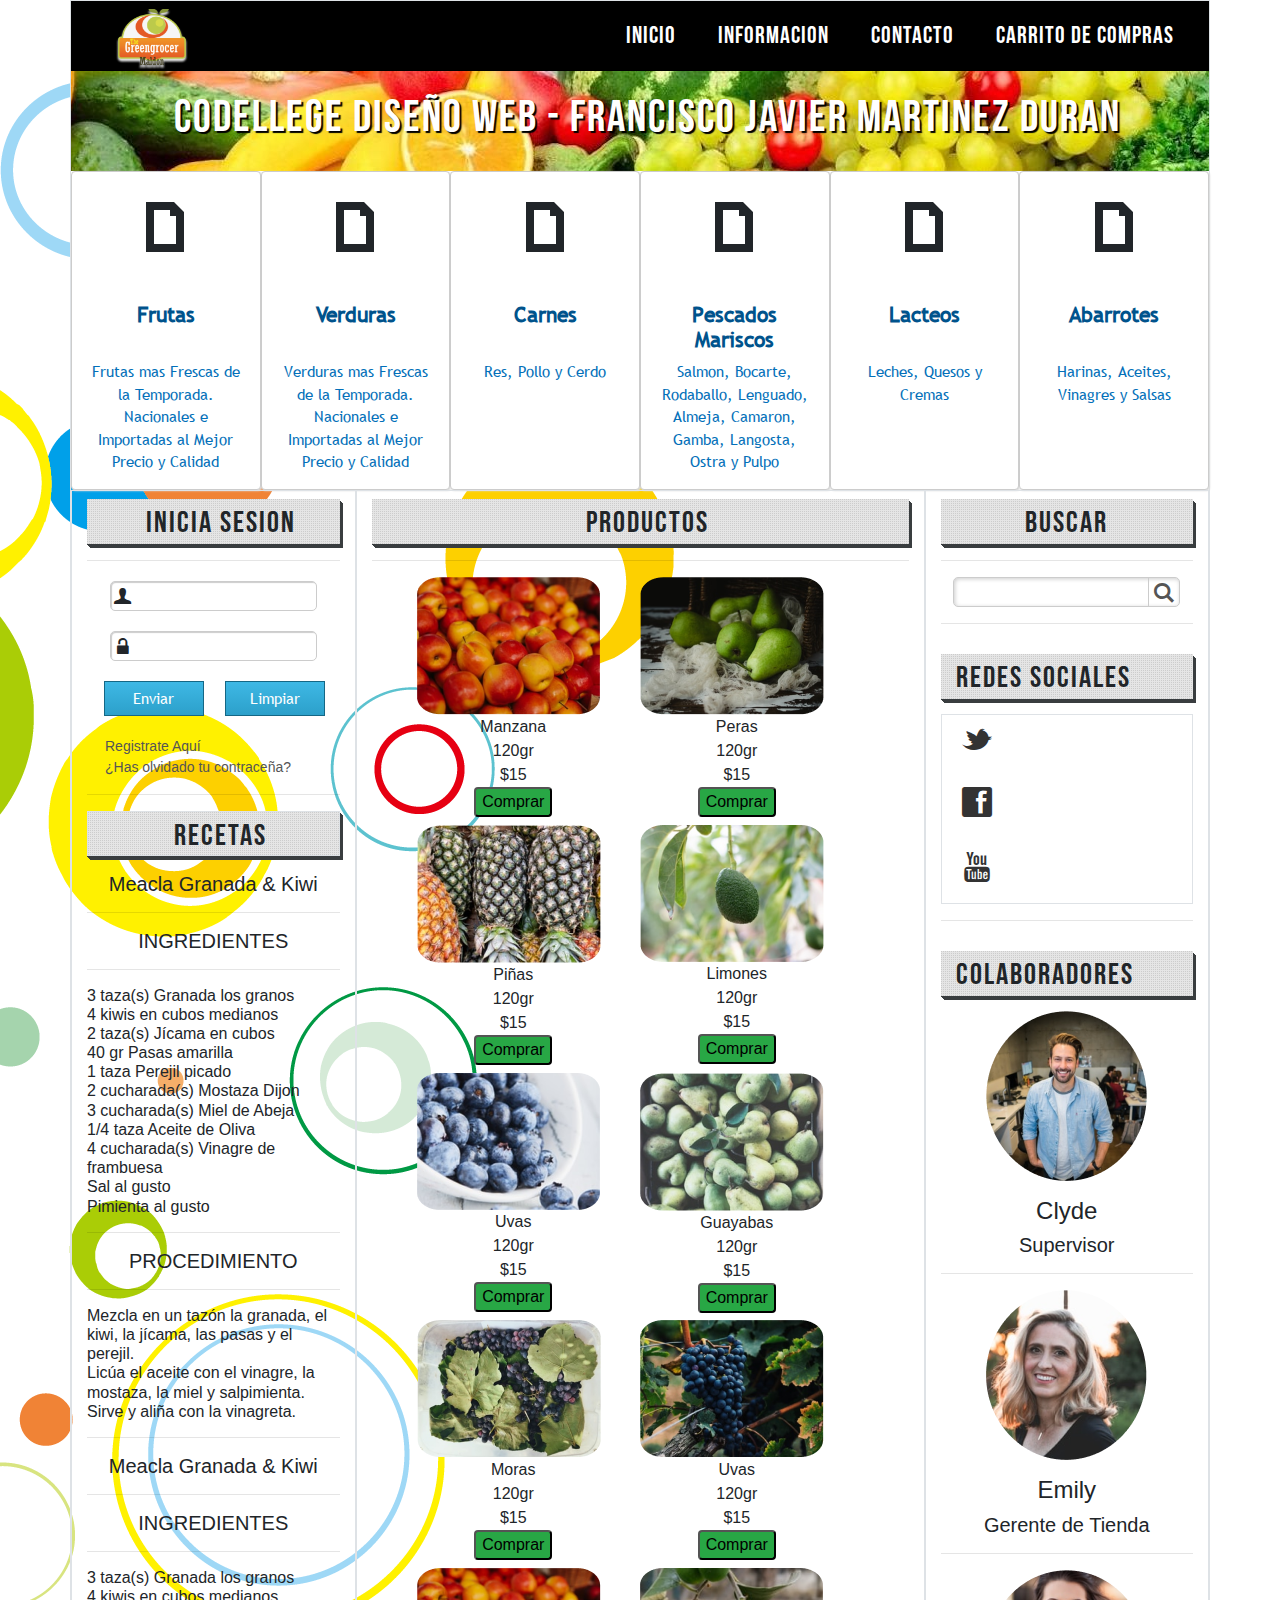
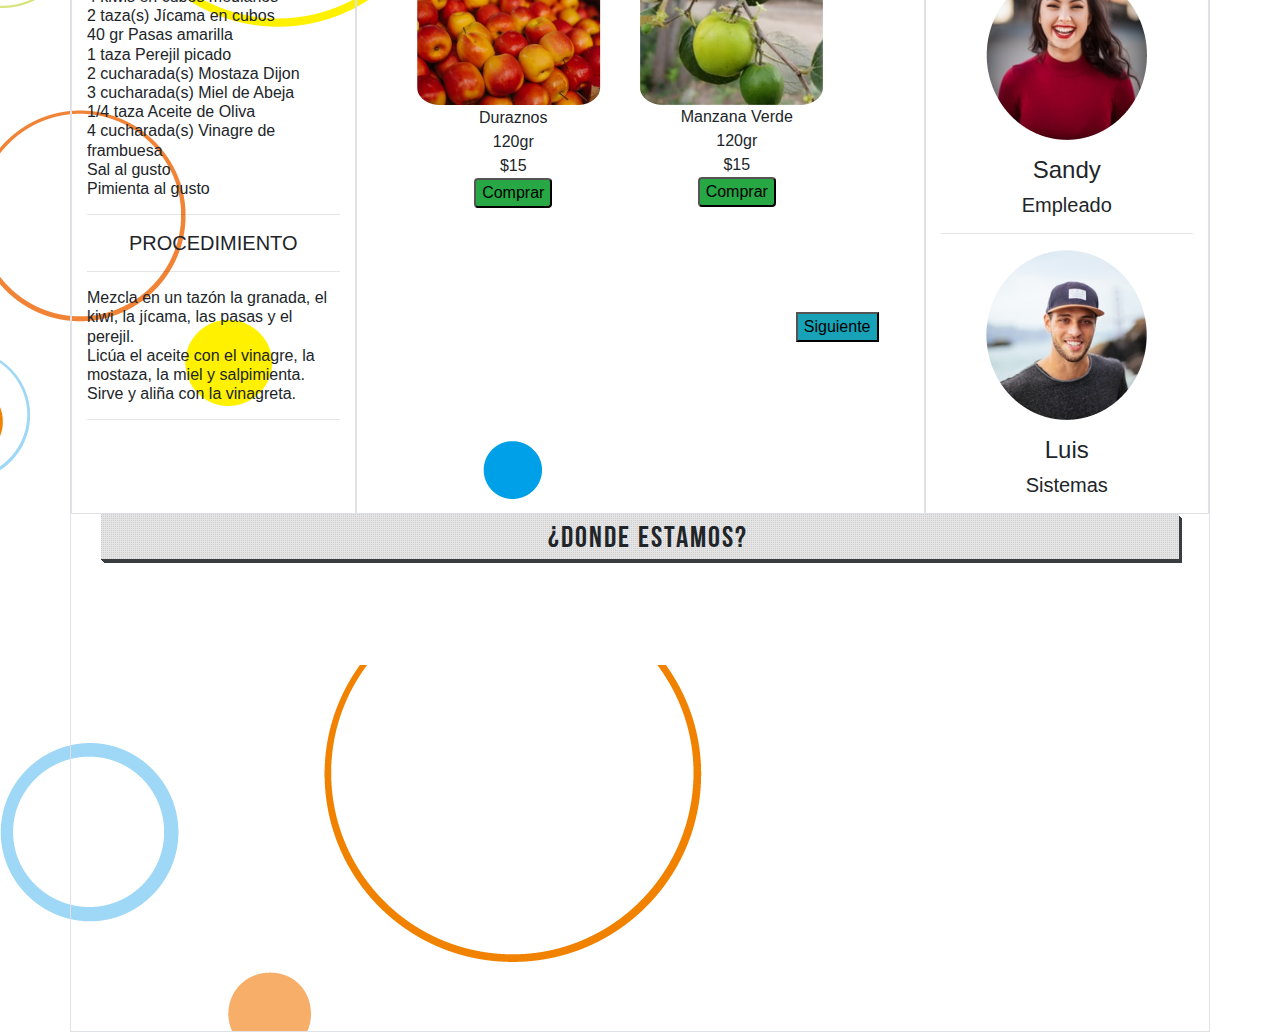
<file: index.html>
<!doctype html>
<html lang="en">

<head>
    <title>Frutas </title>
    <!-- Required meta tags -->
    <meta charset="utf-8">
    <meta name="viewport" content="width=device-width, initial-scale=1, shrink-to-fit=no">

    <!-- Bootstrap CSS -->
    <link rel="stylesheet" href="https://stackpath.bootstrapcdn.com/bootstrap/4.3.1/css/bootstrap.min.css" integrity="sha384-ggOyR0iXCbMQv3Xipma34MD+dH/1fQ784/j6cY/iJTQUOhcWr7x9JvoRxT2MZw1T" crossorigin="anonymous">
</head>

<body>
    <div class="container border">
        <div class="row">
            <header id="header" class="col">
                <div id="logo">
                    <img id="imgUp" src="./img/pngocean1.png" alt="" srcset="">
                </div>
                <nav id="menu">
                    <ul>
                        <li><a href="#">INICIO</a></li>
                        <li><a href="#">INFORMACION</a></li>
                        <li><a href="#">CONTACTO</a></li>
                        <li><a href="#">CARRITO DE COMPRAS</a></li>
                    </ul>
                </nav>
            </header>
        </div>
        <div class="row">
            <div id="banner" class="col">
                <h1>CODELLEGE DISEÑO WEB - FRANCISCO JAVIER MARTINEZ DURAN</h1>
            </div>
            <!-- Inicio Tarjetas -->
        </div>
        <div class="row">
            <div class="card col">
                <p class="icon">a</p>
                <h2 class="category">Frutas</h2>
                <p class="description">
                    Frutas mas Frescas de la Temporada.<br>Nacionales e Importadas al Mejor Precio y Calidad
                </p>
            </div>
            <div class="card col">
                <p class="icon">a</p>
                <h2 class="category">Verduras</h2>
                <p class="description">
                    Verduras mas Frescas de la Temporada.<br>Nacionales e Importadas al Mejor Precio y Calidad
                </p>
            </div>
            <div class="card col">
                <p class="icon">a</p>
                <h2 class="category">Carnes</h2>
                <p class="description">
                    Res, Pollo y Cerdo
                </p>
            </div>
            <div class="card col">
                <p class="icon">a</p>
                <h2 class="category">Pescados Mariscos</h2>
                <p class="description">
                    Salmon, Bocarte, Rodaballo, Lenguado, Almeja, Camaron, Gamba, Langosta, Ostra y Pulpo
                </p>
            </div>
            <div class="card col">
                <p class="icon">a</p>
                <h2 class="category">Lacteos</h2>
                <p class="description">
                    Leches, Quesos y Cremas
                </p>
            </div>
            <div class="card col">
                <p class="icon">a</p>
                <h2 class="category">Abarrotes</h2>
                <p class="description">
                    Harinas, Aceites, Vinagres y Salsas
                </p>
            </div>
        </div>
        <!-- Fin Tarjetas -->

        <div class="clearfix"></div>
        <aside id="lateral">
            <section id="content">
                <div class="row">
                    <div id="login" class="col-3 border">
                        <h3 class="text-center mt-2">INICIA SESION</h3>
                        <form>
                            <hr>
                            <label id="user" class="icon">U</label>
                            <input type="email" class="styleText">
                            <label id="password" class="icon">w</label>
                            <input type="password" class="styleText">
                            <input type="submit" value="Enviar">
                            <input type="reset" value="Limpiar">
                            <a href="#">Registrate Aquí</a>
                            <a href="#">¿Has olvidado tu contraceña?</a>
                        </form>
                        <hr>
                        <section class="" id="recetas">
                            <h3 class="text-center border">RECETAS</h3>
                            <p>
                                <h5 class="text-center" id="recetaPico">Meacla Granada & Kiwi</h5>
                                <hr>
                                <h5 class="text-center">INGREDIENTES</h5>
                                <hr>
                                <h6 id="instruccionPico">3 taza(s) Granada los granos<br>4 kiwis en cubos medianos<br>2 taza(s) Jícama en cubos<br>40 gr Pasas amarilla<br>1 taza Perejil picado<br>2 cucharada(s) Mostaza Dijon<br>3 cucharada(s) Miel de Abeja<br>1/4 taza Aceite
                                    de Oliva<br>4 cucharada(s) Vinagre de frambuesa<br>Sal al gusto<br>Pimienta al gusto<br></h6>
                                <hr>
                                <h5 class="text-center">PROCEDIMIENTO</h5>
                                <hr>
                                <h6 id="instruccionPico">Mezcla en un tazón la granada, el kiwi, la jícama, las pasas y el perejil.<br>Licúa el aceite con el vinagre, la mostaza, la miel y salpimienta. Sirve y aliña con la vinagreta.</h6>
                            </p>
                            <p>
                                <hr>
                                <h5 class="text-center" id="recetaPico">Meacla Granada & Kiwi</h5>
                                <hr>
                                <h5 class="text-center">INGREDIENTES</h5>
                                <hr>
                                <h6 id="instruccionPico">3 taza(s) Granada los granos<br>4 kiwis en cubos medianos<br>2 taza(s) Jícama en cubos<br>40 gr Pasas amarilla<br>1 taza Perejil picado<br>2 cucharada(s) Mostaza Dijon<br>3 cucharada(s) Miel de Abeja<br>1/4 taza Aceite
                                    de Oliva<br>4 cucharada(s) Vinagre de frambuesa<br>Sal al gusto<br>Pimienta al gusto<br></h6>
                                <hr>
                                <h5 class="text-center">PROCEDIMIENTO</h5>
                                <hr>
                                <h6 id="instruccionPico">Mezcla en un tazón la granada, el kiwi, la jícama, las pasas y el perejil.<br>Licúa el aceite con el vinagre, la mostaza, la miel y salpimienta. Sirve y aliña con la vinagreta.</h6>
                                <hr>
                            </p>
                        </section>
                    </div>
                    <aside class="col-6 border">
                        <h3 class="text-center mt-2">PRODUCTOS</h3>
                        <hr>
                        <div class="container">
                            <div class="col-12">
                                <div class="col-12 row d-flex justify-content-between">
                                    <div class="col">
                                        <img src="./img/1.png" alt="" srcset="">
                                        <div class="text-center auto">
                                            Manzana<br>120gr<br>$15<br>
                                            <button class="rounded bg-success">Comprar</button>
                                        </div>
                                        <div class="mt-2"></div>
                                    </div>
                                    <div class="col">
                                        <img src="./img/2.png" alt="" srcset="">
                                        <div class="text-center auto">
                                            Peras<br>120gr<br>$15<br>
                                            <button class="rounded bg-success">Comprar</button>
                                        </div>
                                        <div class="mt-1"></div>
                                    </div>
                                </div>
                                <div class="col-12 row d-flex justify-content-between">
                                    <div class="col">
                                        <img src="./img/3.png" alt="" srcset="">
                                        <div class="text-center auto">
                                            Piñas<br>120gr<br>$15<br>
                                            <button class="rounded bg-success">Comprar</button>
                                        </div>
                                        <div class="mt-2"></div>
                                    </div>
                                    <div class="col">
                                        <img src="./img/4.png" alt="" srcset="">
                                        <div class="text-center auto">
                                            Limones<br>120gr<br>$15<br>
                                            <button class="rounded bg-success">Comprar</button>
                                        </div>
                                        <div class="mt-1"></div>
                                    </div>
                                </div>
                                <div class="col-12 row d-flex justify-content-between">
                                    <div class="col">
                                        <img src="./img/5.png" alt="" srcset="">
                                        <div class="text-center auto">
                                            Uvas<br>120gr<br>$15<br>
                                            <button class="rounded bg-success">Comprar</button>
                                        </div>
                                        <div class="mt-2"></div>
                                    </div>
                                    <div class="col">
                                        <img src="./img/6.png" alt="" srcset="">
                                        <div class="text-center auto">
                                            Guayabas<br>120gr<br>$15<br>
                                            <button class="rounded bg-success">Comprar</button>
                                        </div>
                                        <div class="mt-1"></div>
                                    </div>
                                </div>
                                <div class="col-12 row d-flex justify-content-between">
                                    <div class="col">
                                        <img src="./img/7.png" alt="" srcset="">
                                        <div class="text-center auto">
                                            Moras<br>120gr<br>$15<br>
                                            <button class="rounded bg-success">Comprar</button>
                                        </div>
                                        <div class="mt-2"></div>
                                    </div>
                                    <div class="col">
                                        <img src="./img/8.png" alt="" srcset="">
                                        <div class="text-center auto">
                                            Uvas<br>120gr<br>$15<br>
                                            <button class="rounded bg-success">Comprar</button>
                                        </div>
                                        <div class="mt-1"></div>
                                    </div>
                                </div>
                                <div class="col-12 row d-flex justify-content-between">
                                    <div class="col">
                                        <img src="./img/9.png" alt="" srcset="">
                                        <div class="text-center auto">
                                            Duraznos<br>120gr<br>$15<br>
                                            <button class="rounded bg-success">Comprar</button>
                                        </div>
                                        <div class="mt-2"></div>
                                    </div>
                                    <div class="col">
                                        <img src="./img/10.png" alt="" srcset="">
                                        <div class="text-center auto">
                                            Manzana Verde<br>120gr<br>$15<br>
                                            <button class="rounded bg-success">Comprar</button>
                                        </div>
                                        <div class="mt-1"></div>
                                    </div>
                                </div>
                                <div class="row">
                                    <div class="col-12 text-right mt-5">
                                        <button class="bg-info order-12 ml-5 mt-5">Siguiente</button>

                                    </div>
                                </div>
                            </div>
                    </aside>
                    <div class="col border">
                        <h3 class="text-center mt-2 col-12">BUSCAR</h3>
                        <hr>
                        <div id="search">
                            <form>
                                <input type="text" class="styleText">
                                <input type="button" value="L" class="icon">
                            </form>
                        </div>
                        <hr>
                        <h3>REDES SOCIALES</h3>
                        <div id="social" class="border">
                            <div class="twitter">
                                <a href="#" class="icon">t</a>
                                <p class="overlay">
                                    Twitter
                                </p>
                            </div>
                            <div class="facebook">
                                <a href="#" class="icon">f</a>
                                <p class="overlay">
                                    Facebook
                                </p>
                            </div>
                            <div class="youtube">
                                <a href="#" class="icon">y</a>
                                <p class="overlay">
                                    YouTube
                                </p>
                            </div>
                        </div>
                        <hr>
                        <h3>COLABORADORES</h3>
                        <div class="text-center">
                            <p>
                                <img src="./img/p1.png" alt="" srcset="">
                            </p>
                            <p>
                                <h4>Clyde</h4>
                                <h5>Supervisor</h5>
                            </p>
                            <hr>
                            <p>
                                <img src="./img/p2.png" alt="" srcset="">
                            </p>
                            <p>
                                <h4>Emily</h4>
                                <h5>Gerente de Tienda</h5>
                            </p>
                            <hr>
                            <p>
                                <img src="./img/p3.png" alt="" srcset="">
                            </p>
                            <p>
                                <h4>Sandy</h4>
                                <h5>Empleado</h5>
                            </p>
                            <hr>
                            <p>
                                <img src="./img/p4.png" alt="" srcset="">
                            </p>
                            <p>
                                <h4>Luis</h4>
                                <h5>Sistemas</h5>
                            </p>
                        </div>
                    </div>
            </section>
            <div class="col-12 text-center" id="location">
                <h3>¿DONDE ESTAMOS?</h5>
                    <iframe src="https://www.google.com/maps/embed?pb=!1m18!1m12!1m3!1d623.2924910095194!2d-102.33731604469209!3d21.928035020069316!2m3!1f0!2f0!3f0!3m2!1i1024!2i768!4f13.1!3m3!1m2!1s0x8429ef30fd5dfe3f%3A0x28f674b2d0574274!2sSofttek%20Edificio%202!5e0!3m2!1ses-419!2smx!4v1584410876324!5m2!1ses-419!2smx"
                        width="100%" height="450" frameborder="0" style="border:0;" allowfullscreen="" aria-hidden="false" tabindex="0"></iframe>
            </div>
        </aside>
        </div>

        </div>
        </footer>
        <!-- Fin Pie de Pagina -->

        <!-- Optional JavaScript -->
        <!-- jQuery first, then Popper.js, then Bootstrap JS -->
        <script src="https://code.jquery.com/jquery-3.3.1.slim.min.js " integrity="sha384-q8i/X+965DzO0rT7abK41JStQIAqVgRVzpbzo5smXKp4YfRvH+8abtTE1Pi6jizo " crossorigin="anonymous "></script>
        <script src="https://cdnjs.cloudflare.com/ajax/libs/popper.js/1.14.7/umd/popper.min.js " integrity="sha384-UO2eT0CpHqdSJQ6hJty5KVphtPhzWj9WO1clHTMGa3JDZwrnQq4sF86dIHNDz0W1 " crossorigin="anonymous "></script>
        <script src="https://stackpath.bootstrapcdn.com/bootstrap/4.3.1/js/bootstrap.min.js " integrity="sha384-JjSmVgyd0p3pXB1rRibZUAYoIIy6OrQ6VrjIEaFf/nJGzIxFDsf4x0xIM+B07jRM " crossorigin="anonymous "></script>

        <link rel="stylesheet " href="./css/style.css ">
</body>

</html>
</file>
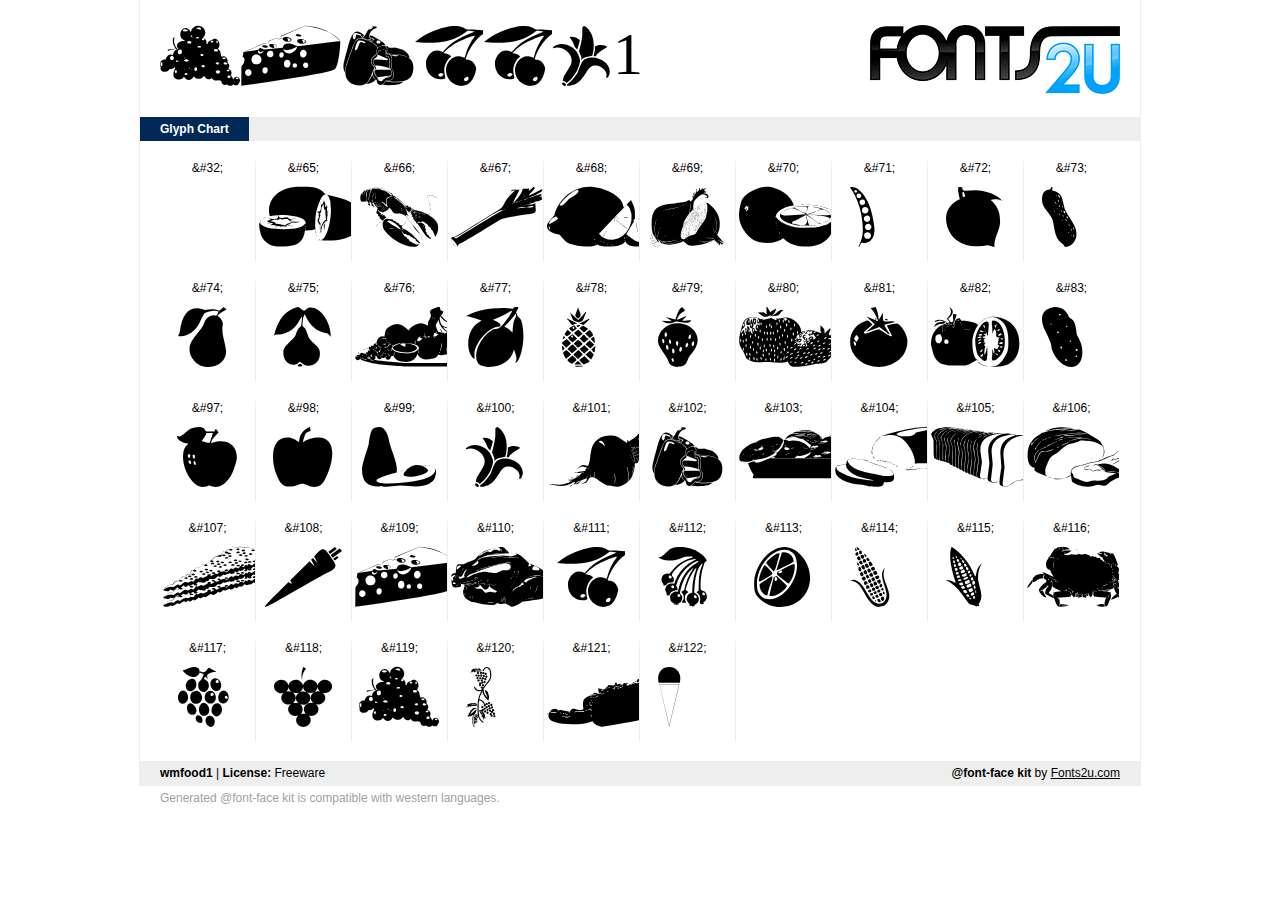
<file: css/fonts/wmfood1/demo.html>
﻿<!DOCTYPE html PUBLIC "-//W3C//DTD XHTML 1.0 Strict//EN" "http://www.w3.org/TR/xhtml1/DTD/xhtml1-strict.dtd"> 

<html xmlns="http://www.w3.org/1999/xhtml"> 

  <head> 

    <title>wmfood1 @font-face kit sample</title> 
    <meta http-equiv="Content-Type" content="text/html; charset=utf-8" />
    
    <style media="screen" type="text/css">/*<![CDATA[*/@import 'stylesheet.css';/*]]>*/</style>
    <style media="screen" type="text/css">/*<![CDATA[*/@import 'demo-files/demo.css';/*]]>*/</style>
    <style type="text/css">#title,#glyphs p{font-family:"wmfood1"}</style>

 </head> 
 
<body> 

	<div id="wrapper">
		<div id="title">
			wmfood1		</div>
		<div id="logo">
			<a href="https://fonts2u.com" target="_blank"><img src="demo-files/fonts2u_logo.gif" width="250" height="69" alt="Fonts2u.com logo" /></a>
		</div>
		<div class="clr"></div>

		<div id="menu">
			<ul>
				<li class="selected"><a href="#glyphs">Glyph Chart</a></li>
			<ul>
			<div class="clr"></div>
		</div>

		<div id="content">
			
			<div id="glyphs">
				<div class="g">&amp;#32;<p> </p></div>
<div class="g">&amp;#65;<p>A</p></div>
<div class="g">&amp;#66;<p>B</p></div>
<div class="g">&amp;#67;<p>C</p></div>
<div class="g">&amp;#68;<p>D</p></div>
<div class="g">&amp;#69;<p>E</p></div>
<div class="g">&amp;#70;<p>F</p></div>
<div class="g">&amp;#71;<p>G</p></div>
<div class="g">&amp;#72;<p>H</p></div>
<div class="g noborder">&amp;#73;<p>I</p></div>
<div class="clr"></div><div class="g">&amp;#74;<p>J</p></div>
<div class="g">&amp;#75;<p>K</p></div>
<div class="g">&amp;#76;<p>L</p></div>
<div class="g">&amp;#77;<p>M</p></div>
<div class="g">&amp;#78;<p>N</p></div>
<div class="g">&amp;#79;<p>O</p></div>
<div class="g">&amp;#80;<p>P</p></div>
<div class="g">&amp;#81;<p>Q</p></div>
<div class="g">&amp;#82;<p>R</p></div>
<div class="g noborder">&amp;#83;<p>S</p></div>
<div class="clr"></div><div class="g">&amp;#97;<p>a</p></div>
<div class="g">&amp;#98;<p>b</p></div>
<div class="g">&amp;#99;<p>c</p></div>
<div class="g">&amp;#100;<p>d</p></div>
<div class="g">&amp;#101;<p>e</p></div>
<div class="g">&amp;#102;<p>f</p></div>
<div class="g">&amp;#103;<p>g</p></div>
<div class="g">&amp;#104;<p>h</p></div>
<div class="g">&amp;#105;<p>i</p></div>
<div class="g noborder">&amp;#106;<p>j</p></div>
<div class="clr"></div><div class="g">&amp;#107;<p>k</p></div>
<div class="g">&amp;#108;<p>l</p></div>
<div class="g">&amp;#109;<p>m</p></div>
<div class="g">&amp;#110;<p>n</p></div>
<div class="g">&amp;#111;<p>o</p></div>
<div class="g">&amp;#112;<p>p</p></div>
<div class="g">&amp;#113;<p>q</p></div>
<div class="g">&amp;#114;<p>r</p></div>
<div class="g">&amp;#115;<p>s</p></div>
<div class="g noborder">&amp;#116;<p>t</p></div>
<div class="clr"></div><div class="g">&amp;#117;<p>u</p></div>
<div class="g">&amp;#118;<p>v</p></div>
<div class="g">&amp;#119;<p>w</p></div>
<div class="g">&amp;#120;<p>x</p></div>
<div class="g">&amp;#121;<p>y</p></div>
<div class="g">&amp;#122;<p>z</p></div>
			</div>
			
			<div class="clr"></div>

		</div>

		<div id="footer">
			<div id="copyright"><strong>wmfood1</strong> | <strong>License:</strong> Freeware</div>
			<div id="generated"><strong>@font-face kit</strong> by <a href="https://fonts2u.com" target="_blank">Fonts2u.com</a></div>
			<div class="clr"></div>
		</div>
	</div>
	<div id="support">Generated @font-face kit is compatible with western languages.</div>

</body> 

</html>
</file>
<file: css/style.css>
@font-face {
  font-family: "TrebuchetMS";
  src: url("fonts/TrebuchetMS.ttf");
  font-weight: normal;
  font-style: normal;
}
@font-face {
  font-family: "BebasNeue";
  src: url("fonts/BebasNeue.otf");
  font-weight: normal;
  font-style: normal;
}
@font-face {
  font-family: "WebSymbolsRegular";
  src: url("fonts/websymbols-regular-webfont.eot");
  src: url("fonts/websymbols-regular-webfont.eot#iefix") format("embedded-opentype"), url("fonts/websymbols-regular-webfont.woff") format("woff"), url("fonts/websymbols-regular-webfont.ttf") format("truetype"), url("fonts/websymbols-regular-webfont.svg#WebSymbolsRegular") format("svg");
  font-weight: normal;
  font-style: normal;
}
#imgUp {
  position: absolute;
  width: 8%;
}

.gear,
.icon {
  font-family: "WebSymbolsRegular";
}

.wrap {
  width: 1250px;
  margin: 0px auto;
}

clearfix {
  float: none;
  clear: both;
}

/* Cabecera */
#header {
  height: 70px;
  background-color: black;
  font-family: BebasNeue;
  color: white;
}

#logo {
  float: left;
  width: 200px;
  background-color: #37bcf9;
  text-align: start;
  margin-top: 8px;
  margin-left: 20px;
  letter-spacing: 1px;
  cursor: pointer;
  overflow: hidden;
  transition: all 300ms;
}

#logo:hover {
  border-radius: 2px;
  color: black;
  background-color: #ccc;
}

#logo .gear {
  display: block;
  float: left;
  font-size: 30px;
  margin-top: 8px;
  margin-left: 26px;
  animation-name: rotate-gear;
  animation-duration: 2s;
  animation-iteration-count: infinite;
  animation-timing-function: linear;
}

@keyframes rotate-gear {
  from {
    transform: rotateZ(0deg);
  }
  to {
    transform: rotateZ(360deg);
  }
}
#banner h1 {
  display: block;
  width: 950px;
  font-family: BebasNeue;
  color: white;
  font-size: 45px;
  font-weight: normal;
  letter-spacing: 2px;
  text-shadow: 2px 2px 1px black;
  margin: 20px auto;
  margin-right: 70px;
  animation: showText 7s linear;
}

@keyframes showText {
  0% {
    transform: translateX(-600%) scale(5, 5);
    opacity: 1;
  }
  50% {
    transform: translateX(600%) scale(5, 5);
    opacity: 1;
  }
  75% {
    transform: translateX(-600%) scale(5, 5);
    text-shadow: 2px 2px 1px black;
    color: transparent;
    opacity: 0;
  }
  100% {
    transform: translateX(0%) scale(1, 1);
    text-shadow: 2px 2px 1px black;
    color: white;
    opacity: 1;
  }
}
#logo:hover .gear {
  animation: fromBellow 500ms linear;
}

@keyframes fromBellow {
  0% {
    transform: translateY(0%);
  }
  50% {
    transform: translateY(200%);
  }
  100% {
    transform: translateY(0%);
  }
}
#logo h3 {
  display: block;
  float: right;
  font-size: 40px;
  margin-top: 4px;
  margin-right: 65px;
  transition: all 300ms;
}

#logo:hover h3 {
  animation: fromRight 300ms linear;
}

@keyframes fromRight {
  from {
    transform: translateX(200%);
  }
  to {
    transform: translateX(0%);
  }
}
#menu {
  float: right;
  height: 70px;
  background: transparent;
}

#menu ul li {
  font-size: 24px;
  display: inline-block;
  margin: 0px 20px 0px 20px;
  letter-spacing: 1px;
  line-height: 70px;
}

#menu ul li a {
  display: block;
  color: white;
  text-decoration: none;
  transition: all 200ms;
}

#menu ul li a:hover {
  color: #37bcf9;
  transform: scale(1.2, 1.2);
}

#headerUp {
  height: 20px;
  background-color: white;
}

body {
  background: url(./../img/fondo1.png);
}

#banner {
  height: 100px;
  background-image: url(./../img/fruta1.jpeg);
  background-position: -130px -400px;
  overflow: hidden;
  animation: backBanner 10s linear;
}

@keyframes backBanner {
  0% {
    background-position: 0px 0px;
  }
  100% {
    background-position: -130px -400px;
  }
}
/* TARJETAS */
.card {
  float: left;
  border: 1px solid #ccc;
  box-shadow: 1px 1px 2px #ddd;
  background: white;
  overflow: hidden;
  cursor: pointer;
  transition: all 300ms;
}

.card:hover {
  background: black;
}

.card:last-child {
  margin-right: 0px;
}

.card .icon {
  display: block;
  width: 100%;
  height: 130px;
  font-size: 50px;
  line-height: 110px;
  text-align: center;
  margin: 0px auto;
  transition: all 300ms;
}

.card:hover .icon {
  font-size: 70px;
  color: #37bcf9;
  animation: showIcon 300ms linear;
}

@keyframes showIcon {
  from {
    transform: translateY(-200%);
  }
  to {
    transform: translateY(0%);
  }
}
.card .category {
  width: 100%;
  height: 50px;
  font-family: "TrebuchetMS";
  font-size: 21px;
  font-weight: bold;
  text-align: center;
  color: #00538c;
  transition: all 300ms;
}

.card:hover .category {
  color: white;
  animation: showCategory 400ms linear;
}

@keyframes showCategory {
  from {
    transform: translateY(-300%);
    color: black;
  }
  to {
    transform: translateY(0%);
    color: white;
  }
}
.card .description {
  font-family: "TrebuchetMS";
  text-align: center;
  color: #0370b9;
  font-size: 15px;
  transition: all 300ms;
}

.card:hover .description {
  color: white;
  animation: showDescription 400ms linear;
}

@keyframes showDescription {
  from {
    transform: translateX(-300%);
    color: black;
  }
  to {
    transform: translateX(0%);
  }
}
#lateral h3 {
  display: block;
  width: auto;
  height: 45px;
  line-height: 49px;
  background: url(./../img/pxgray.png), white;
  box-shadow: 0px 1px 0px #393d3f, 1px 2px 0px #393d3f, 2px 3px 0px #393d3f, 3px 4px 0px #393d3f;
  font-size: 30px;
  font-family: BebasNeue;
  font-weight: normal;
  letter-spacing: 2px;
  padding-left: 15px;
  margin-top: 30px;
  margin-bottom: 15px;
}

#lateral h3:first-child {
  margin-top: 0px;
}

#search {
  width: 90%;
  height: 30px;
  margin: 10px auto;
  background-color: white;
  border: 1px solid #ccc;
  border-radius: 5px;
  box-shadow: 1px 1px 4px #ccc inset;
}

#lateral .styleText {
  width: 85%;
  height: 30px;
  font-size: 19px;
  border: none;
  padding-left: 5px;
  border-radius: 5px;
  background-color: transparent;
  color: #ccc;
  transition: all 300ms;
}

#lateral .styleText:focus {
  color: #555;
  outline: none;
  transition: all 300ms;
}

#lateral input[type=button] {
  margin: -2px;
}

#lateral input[type=button],
#lateral input[type=submit] {
  height: 29px;
  cursor: pointer;
  font-size: 20px;
  background-color: transparent;
  border: none;
  border-left: 1px solid #ccc;
  color: #555;
  padding-left: 5px;
}

#login input[type=email],
#login input[type=password] {
  display: block;
  margin: 0px auto;
  margin-top: 20px;
  width: 82%;
  height: 30px;
  border: 1px solid #ccc;
  box-shadow: 1px 1px 1px #ccc inset;
  border-radius: 5px;
  padding-left: 30px;
  color: gray;
}

#login input[type=email]:focus,
#login input[type=password]:focus {
  color: #555;
  box-shadow: 1px 1px 1px grey inset;
}

#login #user,
#login #password {
  display: block;
  text-align: center;
  position: absolute;
  margin-left: 27px;
  margin-top: 8px;
  height: 30px;
}

#login #password {
  margin-left: 30px;
  margin-top: 22px;
  font-size: 20px;
}

#login input[type=submit],
#login input[type=button],
#login input[type=reset],
#login button {
  text-align: center;
  width: 100px;
  height: 35px;
  margin-top: 20px;
  color: white;
  background: linear-gradient(to bottom, #3eb8e5 0%, #2ca0ca);
  border: 1px solid #156785;
  border-radius: 0px;
  cursor: pointer;
  font-size: 15px;
  font-family: TrebuchetMS;
  font-weight: lighter;
  margin-left: 17px;
  margin-bottom: 20px;
  transition: all 300ms;
}

#login input[type=submit]:hover,
#login input[type=button]:hover,
#login input[type=reset]:hover,
#login button:hover {
  box-sizing: 0px 0px 3px gray;
}

#login a {
  display: block;
  font-size: 14px;
  text-decoration: none;
  margin-left: 18px;
  color: #555;
}

#login a:hover {
  text-decoration: underline;
  color: #2778bc;
}

#social {
  height: 190px;
}

#social a {
  display: block;
  color: #333;
  text-decoration: none;
  font-size: 30px;
  margin-left: 20px;
  margin-bottom: 20px;
}

#social .overlay {
  display: block;
  height: 20px;
  font-family: Arial, Helvetica, sans-serif;
  font-weight: bold;
  letter-spacing: 1px;
  text-shadow: 0px 0px 1px #ccc;
  border: 3px solid white;
  box-shadow: 0px 0px 4px #ccc;
  background: #f4f7fe;
  position: absolute;
  padding: 0px;
  margin-left: 70px;
  margin-top: -52px;
  cursor: pointer;
  transform: translateX(-80%);
  opacity: 0;
  transition: all 400ms;
}

#social div:hover .overlay {
  opacity: 1;
  transform: translateX(0%);
  transform: translatey(-10%);
}

/*# sourceMappingURL=style.css.map */
</file>
